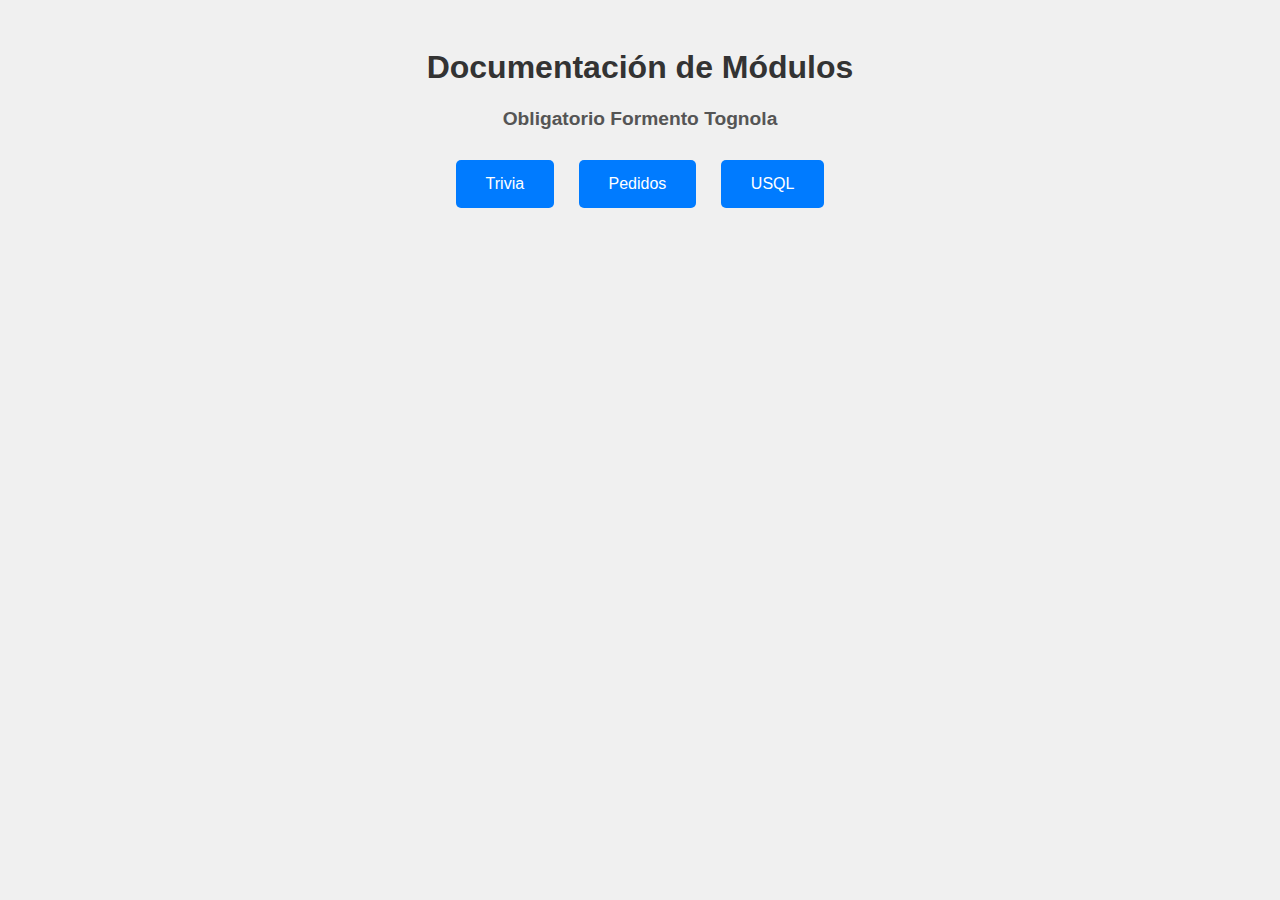
<file: index.html>
<!DOCTYPE html>
<html lang="es">
<head>
    <meta charset="UTF-8">
    <meta name="viewport" content="width=device-width, initial-scale=1.0">
    <title>Integración de Módulos</title>
    <style>
        body {
            font-family: Arial, sans-serif;
            background-color: #f0f0f0;
            color: #333;
            text-align: center;
            padding: 20px;
        }
        h1 {
            color: #333;
        }
        h2 {
            color: #555;
            font-size: 1.2em;
            margin-bottom: 20px;
        }
        .button {
            display: inline-block;
            padding: 15px 30px;
            margin: 10px;
            color: #fff;
            background-color: #007bff;
            border-radius: 5px;
            text-decoration: none;
            font-size: 1em;
            transition: background-color 0.3s;
        }
        .button:hover {
            background-color: #0056b3;
        }
    </style>
</head>
<body>
    <h1>Documentación de Módulos</h1>
    <h2>Obligatorio Formento Tognola</h2>
    <div>
        <a href="https://romacion6256.github.io/entregable1/entregable1.html" class="button">Trivia</a>
        <a href="https://romacion6256.github.io/entregable2/entregable2/entregable2/package-summary.html" class="button">Pedidos</a>
        <a href="https://romacion6256.github.io/entregable3/entregable3.html" class="button">USQL</a>
    </div>
</body>
</html>
</file>
